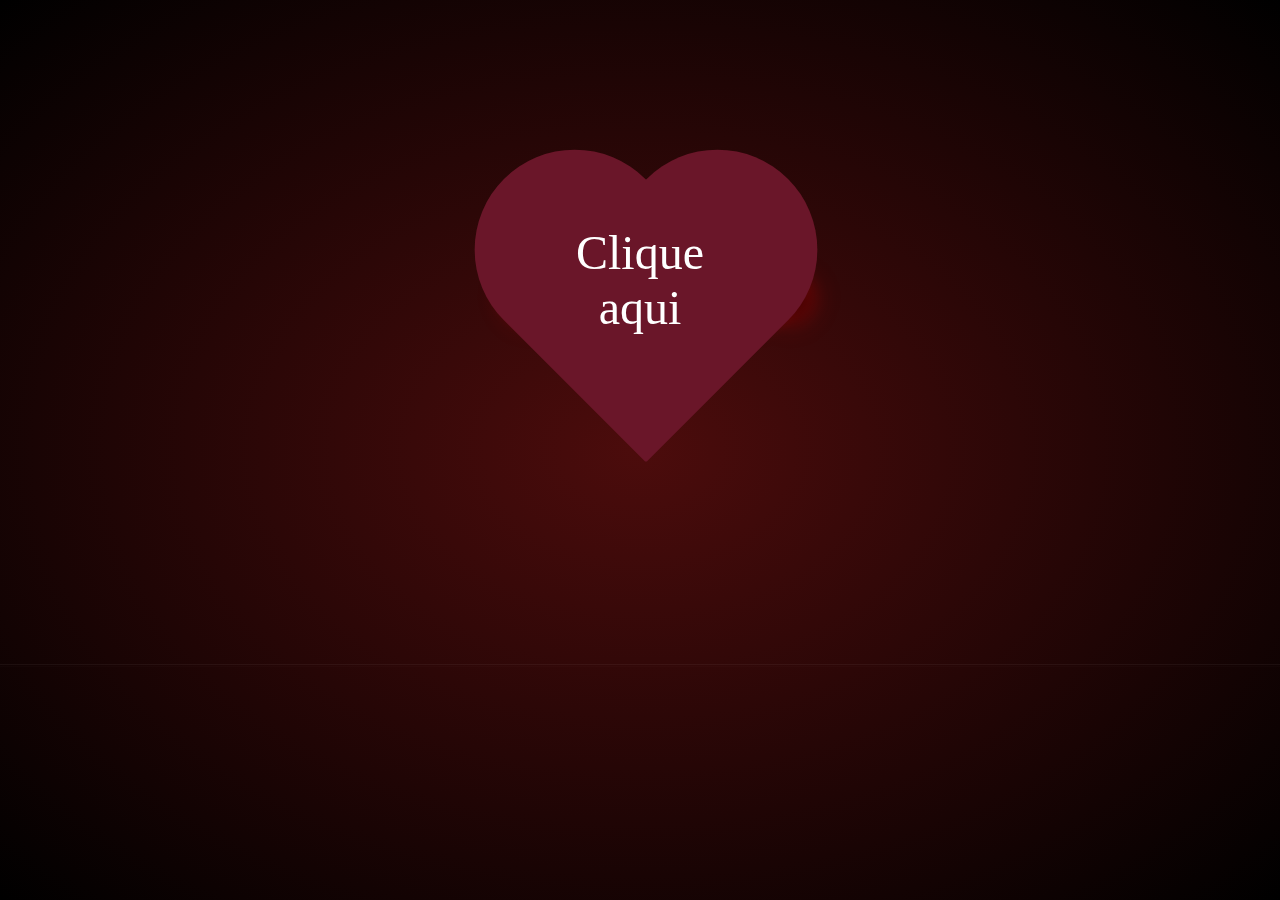
<file: teste/coracao.html>
<!DOCTYPE html>
<html lang="en">
<head>
    <meta charset="UTF-8">
    <meta name="viewport" content="width=device-width, initial-scale=1.0">
    <title>Chuva de Coração</title>
    <link rel ="stylesheet" href="style.css">
</head>
<body>
    <div class="container">
        <div class="heart">
            <button class="heart-button" onclick="window.location.href='../index.html'">Clique aqui</button>
        </div>
    </div>
    <script>
        function rain() {
        let heart = document.querySelector('.heart');
        let e = document.createElement('div');
        e.classList.add('drop');
        heart.appendChild(e);

        let left = Math.floor(Math.random()*300);
        let duration = Math.random() * 0.5;
        e.style.left = left + 'px';
        e.style.webkitAnimationDuration = 1+duration+'s';
        setTimeout(function() {
            heart.removeChild(e);
        }, 5000);
    }

    setInterval(function() {
        rain();
    }, 50);

    </script>
</body>
</html>
</file>
<file: teste/style.css>
* {
  margin: 0;
  padding: 0;
  box-sizing: border-box;
}

body {
  display: flex;
  justify-content: center;
  align-items: center;
  min-height: 100vh;
  background: radial-gradient(#4c0c0c, #000);
}
.container {
  position: relative;
  height: 430px;
  width: 100%;
  display: flex;
  justify-content: center;
  border-bottom: 1px solid rgba(255, 255, 255, 0.05);
  -webkit-box-reflect: below 1px linear-gradient(transparent, transparent, transparent, transparent, transparent, #0005);

}
.heart
{
    position: relative;
    width: 300px;
    height: 300px;
}
.heart::before
{
    content: '';
    position: absolute;
    top: -100px;
    left: 20px;
    width: 200px;
    height: 300px;
    background: #6a1629;
    border-top-left-radius: 100px;
    border-top-right-radius: 100px;
    rotate: 315deg;
    z-index: 1000;
    animation: animateHeart 2s steps(1) infinite;
}
.heart::after
{
    content: '';
    position: absolute;
    top: -100px;
    left: 92px;
    width: 200px;
    height: 300px;
    background: #6a1629;
    border-top-left-radius: 100px;
    border-top-right-radius: 100px;
    rotate: 45deg;
    z-index: 1000;
    animation: animateHeart 2s steps(1) infinite;
}
@keyframes animateHeart
{
    0%, 94%, 100%
    {
        filter: none;
    }
    95%
    {
        filter: drop-shadow(0 0 50px #f00) drop-shadow(0 0 150px #f00);
        background: #f00;
    }
}
.drop {
    position: absolute;
    top: 40px;
    width: 30px;
    height: 30px;
    filter: drop-shadow(5px 5px 10px #000) drop-shadow(0px 0px 10px #f00);
    transform-origin: bottom;
    animation: animate 4s linear forwards
}

.drop::before {
    content: '';
    position: absolute;
    width: 20px;
    height: 30px;
    background: #f00;
    border-top-left-radius: 20px;
    border-top-right-radius: 20px;
    transform-origin: bottom center;
    rotate: -45deg;
    z-index: 100000;
}
.drop::after {
    content: '';
    position: absolute;
    bottom: 3px;
    width: 30px;
    height: 20px;
    background: #f00;
    border-top-right-radius: 20px;
    border-bottom-right-radius: 20px;
    transform-origin: bottom center;
    rotate: 315deg;
    z-index: 100000;
}
    .heart-button {
  position: absolute;
  top: 15%;
  left: 50%;
  transform: translate(-50%, -50%);
  background: #6a1629;
  color: white;
  border: none;
  font-family: 'Great Vibes', cursive;
  font-size: 3rem;
  cursor: pointer;
  z-index: 2000; /* acima do coração */
  padding: 0.3rem 0.8rem;
  background-color: transparent;
}



@keyframes animate {
    0% {
        top: 40px;
        opacity: 1;
        scale: 1;
    }
    70% {
        top: 400px;
        opacity: 1;
    }
    80% {
        top: 400px;
    }
    100% {
        top: 400px;
        opacity: 0;
        scale: 0;
    }
    
}
</file>
